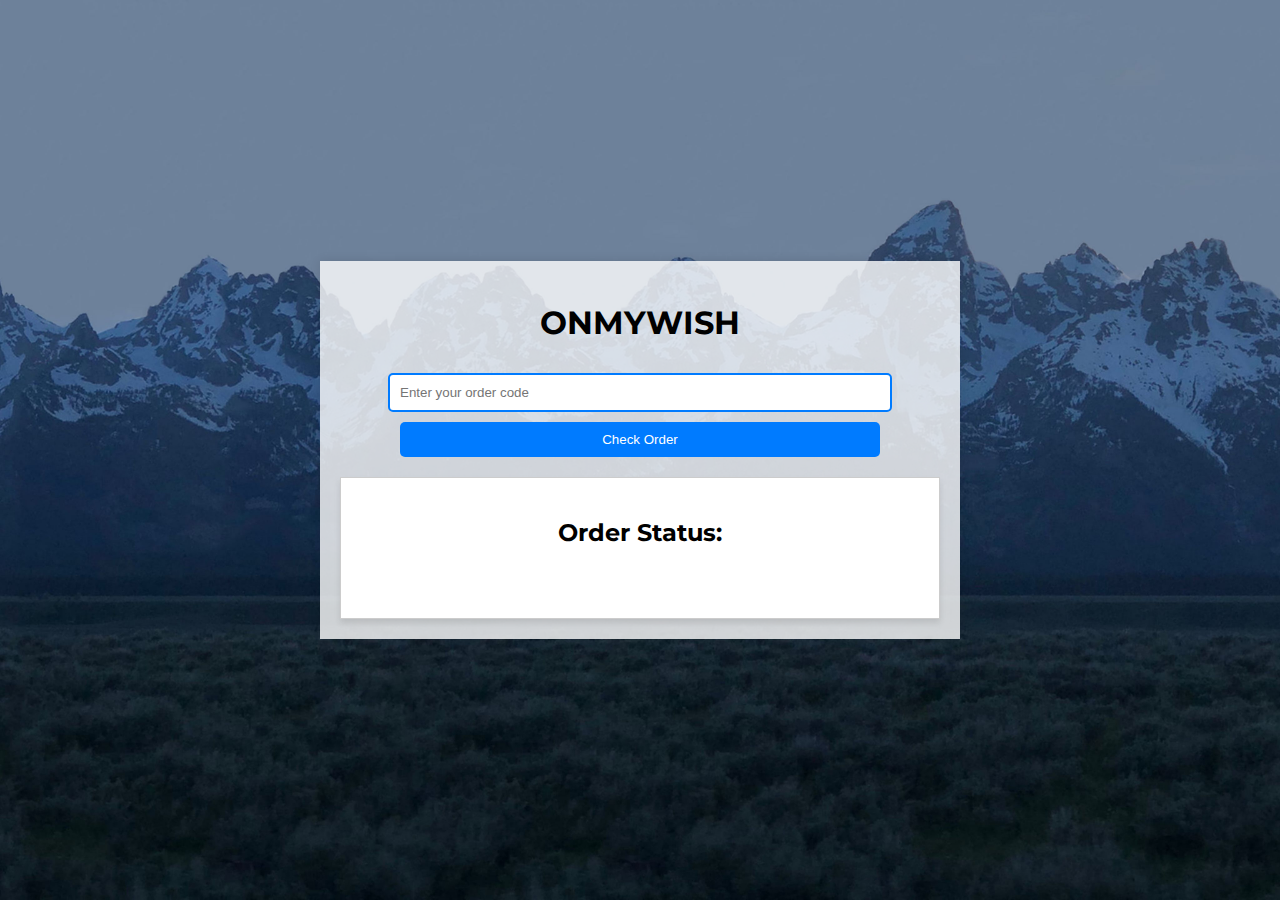
<file: index.html>
<!DOCTYPE html>
<html lang="en">
<head>
    <meta charset="UTF-8">
    <meta name="viewport" content="width=device-width, initial-scale=1.0">
    <title>ONMYWISH - Track Your Order</title>
    <link href="https://fonts.googleapis.com/css2?family=Montserrat:wght@400;500&display=swap" rel="stylesheet">
    <link rel="stylesheet" href="userStyle.css">
</head>
<body>
    <div id="main-container">
        <h1>ONMYWISH</h1>
        <form id="order-form">
            <input type="text" id="order-code" placeholder="Enter your order code" required>
            <button type="submit">Check Order</button>
        </form>
        <div id="order-status" class="hidden card">
            <h2>Order Status:</h2>
            <p id="order-details"></p>
        </div>
    </div>
    <script src="userScript.js"></script>
</body>
</html>
</file>
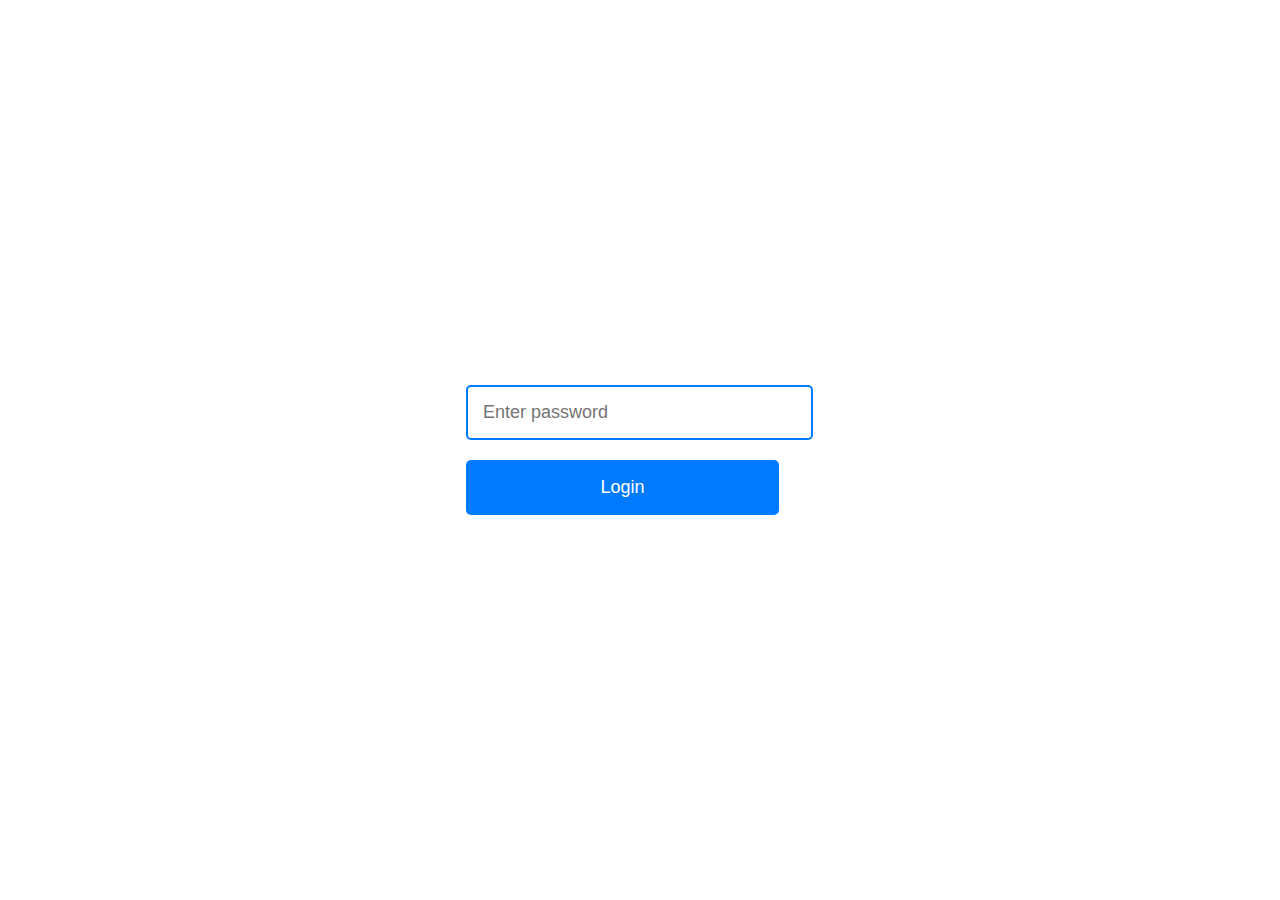
<file: admin.html>
<!DOCTYPE html>
<html lang="en">
<head>
    <meta charset="UTF-8">
    <meta name="viewport" content="width=device-width, initial-scale=1.0">
    <title>ONMYWISH - Admin Panel</title>
    <link rel="stylesheet" href="adminStyle.css">
    <link href="https://fonts.googleapis.com/css2?family=Montserrat:wght@400;500&display=swap" rel="stylesheet">
</head>
<body>
    <div id="login-container">
        <form id="login-form">
            <input type="password" id="password" placeholder="Enter password" required>
            <button type="submit">Login</button>
        </form>
    </div>
    <div id="admin-container" style="display: none;">
        <div id="orders-list" class="sidebar">
            <h3>All Orders</h3>
            <div id="orders-display"></div>
        </div>
        <div id="order-form-section">
            <h2 id="admin-section-title">Admin Section</h2>  <!-- Ensure the ID for targeted styling -->
            <form id="create-order-form">
                <input type="text" id="new-order-id" placeholder="Enter unique order ID" required>
                <input type="text" id="new-order-status" placeholder="Enter order status" required>
                <input type="text" id="new-order-comment" placeholder="Enter comment" required>
                <button type="submit">Create/Update Order</button>
            </form>
        </div>        
    </div>
    <script src="adminScript.js"></script>
</body>
</html>
</file>
<file: userStyle.css>
body, html {
    height: 100%;
    width: 100%;
    margin: 0;
    font-family: 'Montserrat', sans-serif;
    background-image: url('bg/mountains.jpg'); /* Ensure the path is correct */
    background-size:cover;
    background-repeat: no-repeat;
    background-position: center;
    display: flex;
    justify-content: center;
    align-items: center;
    z-index: 0;
}

#main-container {
    text-align: center;
    padding: 20px;
    background: rgba(255, 255, 255, 0.8); /* Semi-transparent white background to show the image behind */
    box-shadow: 0 0 10px rgba(0,0,0,0.1);
    z-index: 1;
    min-width: 600px;
}

.card {
    min-height: 100px; /* Adjust based on your needs */
    min-width: 300px; /* Adjust based on your needs */
    border: 1px solid #ccc;
    background: #fff;
    padding: 20px;
    margin-top: 20px;
    box-shadow: 0 4px 6px rgba(0, 0, 0, 0.1);
    transition: box-shadow 0.3s ease-in-out;
}


.card:hover {
    box-shadow: 0 8px 12px rgba(0, 0, 0, 0.2);
}

input[type="text"], button {
    padding: 10px;
    margin-top: 10px;
    width: 80%;
    border: 2px solid #007BFF;
    border-radius: 5px;
}

button {
    background-color: #007BFF;
    color: white;
    border: none;
    cursor: pointer;
}

.highlight {
    font-weight: bold;
    color: #07109b; /* Choose a color that fits your design */
}
</file>
<file: adminStyle.css>
body, html {
    height: 100%;
    margin: 0;
    padding: 0;
    font-family: 'Montserrat', Arial, sans-serif; /* Montserrat as the primary font */
    display: flex;
    justify-content: center;
    align-items: center;
    width: 100%;
}

#login-container {
    display: flex;
    justify-content: center;
    align-items: center;
    width: 100%;
    height: 100vh;
}

#admin-container {
    display: flex;
    width: 100%;
    height: 100vh;
}

.sidebar {
    flex: 1;
    background-color: #f4f4f4;
    padding: 20px;
    overflow-y: auto;
    height: 100%;
}

#order-form-section {
    flex: 2;
    padding: 20px;
    display: flex;
    flex-direction: column; /* Stacks items vertically */
    align-items: center; /* Centers items horizontally within the container */
}

#admin-section-title {
    text-align: center; /* Center the text horizontally */
    margin-bottom: 20px; /* Adds space between the title and the form below */
    width: 100%; /* Ensures it spans the full width of its container */
}

.input-field, input, button {
    font-size: 18px; /* Larger font size for better readability */
    width: 90%; /* Controls the width of the inputs relative to their container */
    padding: 15px; /* More padding for a better user interface */
    margin: 10px 0; /* Vertical spacing between each form element */
    border: 2px solid #007BFF; /* Blue border for a bit of color and design */
    border-radius: 5px; /* Rounded corners for a softer look */
}

button {
    background-color: #007BFF; /* Blue background for buttons */
    color: white; /* White text for better contrast */
    cursor: pointer; /* Cursor changes to pointer to indicate it's clickable */
}

.delete-button {
    background-color: #ff4444; /* Red background for delete buttons to indicate caution */
    color: white;
    border-radius: 5px;
    padding: 8px 15px;
    cursor: pointer;
}

.delete-button:hover {
    background-color: #cc0000; /* Darker red on hover for visual feedback */
}

/* Existing styles for body, input fields, buttons, etc. */

/* Sidebar styling */
.sidebar {
    flex: 1;
    background-color: #f4f4f4;
    padding: 20px;
    overflow-y: auto;
    height: 100%;
}

/* Card styling for each order */
.order-card {
    background-color: white;
    margin: 10px 0;
    padding: 15px;
    border-radius: 8px;
    box-shadow: 0 2px 5px rgba(0, 0, 0, 0.1);
    transition: transform 0.3s ease-in-out, box-shadow 0.3s ease-in-out;
    opacity: 0;
    transform: translateY(20px);
    animation: fadeInMoveUp 0.5s ease forwards;
}

/* Hover effect to lift the card slightly */
.order-card:hover {
    transform: translateY(-3px);
    box-shadow: 0 4px 10px rgba(0, 0, 0, 0.15);
}

/* Fade-in and move up animation */
@keyframes fadeInMoveUp {
    to {
        opacity: 1;
        transform: translateY(0);
    }
}

/* Button styles for consistency */
.delete-button {
    background-color: #ff4444;
    color: white;
    border-radius: 5px;
    padding: 8px 15px;
    cursor: pointer;
    border: none;  /* Ensure buttons don't have an extra border */
}

.delete-button:hover {
    background-color: #cc0000;
}
</file>
